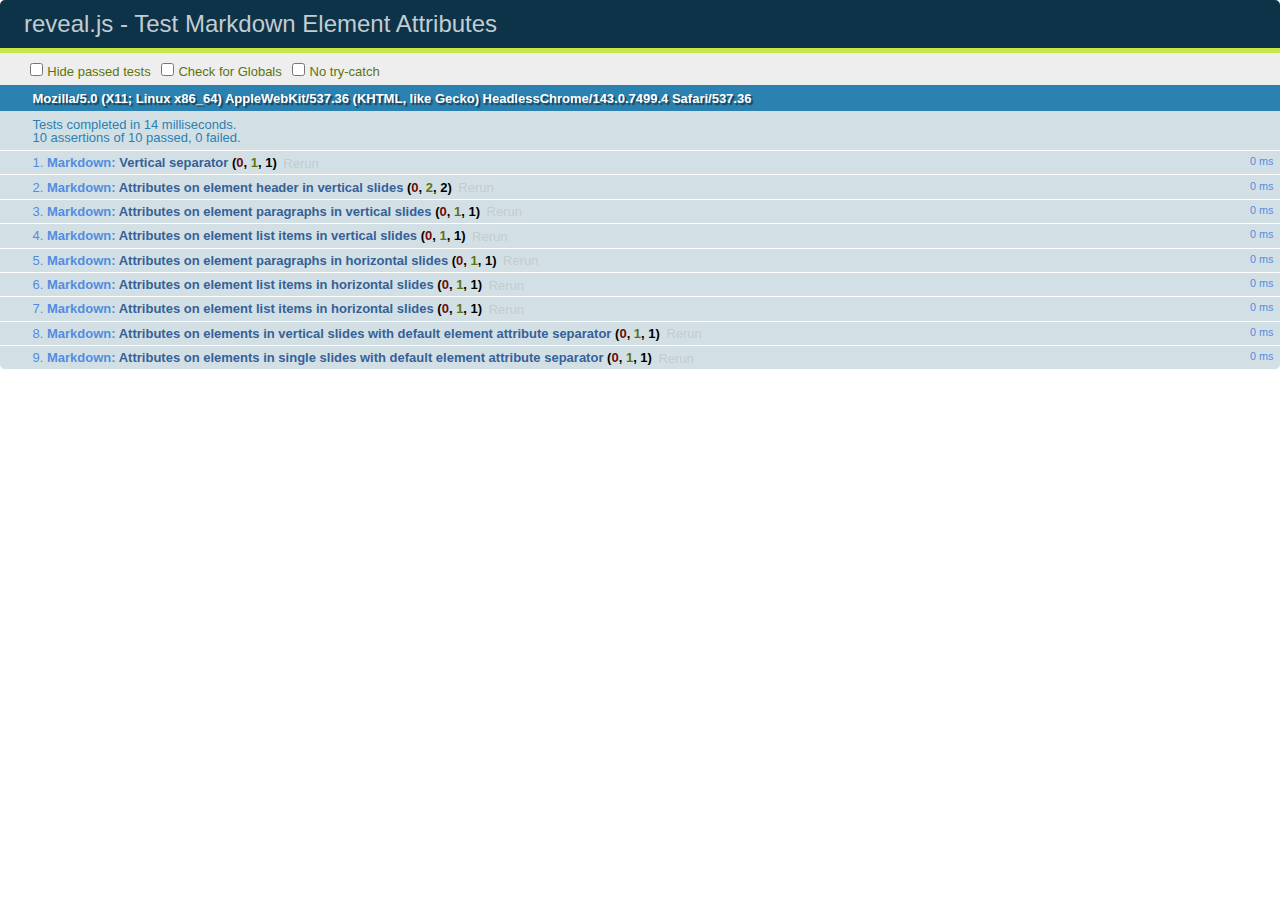
<file: reveal.js/test/test-markdown-element-attributes.html>
<!doctype html>
<html lang="en">

	<head>
		<meta charset="utf-8">

		<title>reveal.js - Test Markdown Element Attributes</title>

		<link rel="stylesheet" href="../css/reveal.css">
		<link rel="stylesheet" href="qunit-1.12.0.css">
	</head>

	<body style="overflow: auto;">

		<div id="qunit"></div>
		<div id="qunit-fixture"></div>

		<div class="reveal" style="display: none;">

			<div class="slides">

				<!-- <section data-markdown="example.md" data-separator="^\n\n\n" data-separator-vertical="^\n\n"></section> -->

				<!-- Slides are separated by newline + three dashes + newline, vertical slides identical but two dashes -->
				<section data-markdown data-separator="^\n---\n$" data-separator-vertical="^\n--\n$" data-element-attributes="{_\s*?([^}]+?)}">>
					<script type="text/template">
						## Slide 1.1
						<!-- {_class="fragment fade-out" data-fragment-index="1"} -->

						--

						## Slide 1.2
						<!-- {_class="fragment shrink"} -->

						Paragraph 1
						<!-- {_class="fragment grow"} -->

						Paragraph 2
						<!-- {_class="fragment grow"} -->

						- list item 1 <!-- {_class="fragment roll-in"} -->
						- list item 2 <!-- {_class="fragment roll-in"} -->
						- list item 3 <!-- {_class="fragment roll-in"} -->


						---

						## Slide 2


						Paragraph 1.2  
						multi-line <!-- {_class="fragment highlight-red"} -->

						Paragraph 2.2 <!-- {_class="fragment highlight-red"} -->

						Paragraph 2.3 <!-- {_class="fragment highlight-red"} -->

						Paragraph 2.4 <!-- {_class="fragment highlight-red"} -->

						- list item 1 <!-- {_class="fragment highlight-green"} -->
						- list item 2<!-- {_class="fragment highlight-green"} -->
						- list item 3<!-- {_class="fragment highlight-green"} -->
						- list item 4
						<!-- {_class="fragment highlight-green"} -->
						- list item 5<!-- {_class="fragment highlight-green"} -->

						Test

						![Example Picture](examples/assets/image2.png)
						<!-- {_class="reveal stretch"} -->

					</script>
				</section>



				<section 	data-markdown data-separator="^\n\n\n"
									data-separator-vertical="^\n\n"
									data-separator-notes="^Note:"
									data-charset="utf-8">
					<script type="text/template">
						# Test attributes in Markdown with default separator
						## Slide 1 Def <!-- .element: class="fragment highlight-red" data-fragment-index="1" -->


						## Slide 2 Def
						<!-- .element: class="fragment highlight-red" -->

					</script>
				</section>

				<section data-markdown>
				  <script type="text/template">
					## Hello world
					A paragraph
					<!-- .element: class="fragment highlight-blue" -->
				  </script>
				</section>

				<section data-markdown>
				  <script type="text/template">
					## Hello world

					Multiple  
					Line
					<!-- .element: class="fragment highlight-blue" -->
				  </script>
				</section>

				<section data-markdown>
				  <script type="text/template">
					## Hello world

					Test<!-- .element: class="fragment highlight-blue" -->

					More Test
				  </script>
				</section>


			</div>

		</div>

		<script src="../lib/js/head.min.js"></script>
		<script src="../js/reveal.js"></script>
		<script src="../plugin/markdown/marked.js"></script>
		<script src="../plugin/markdown/markdown.js"></script>
		<script src="qunit-1.12.0.js"></script>

		<script src="test-markdown-element-attributes.js"></script>

	</body>
</html>
</file>
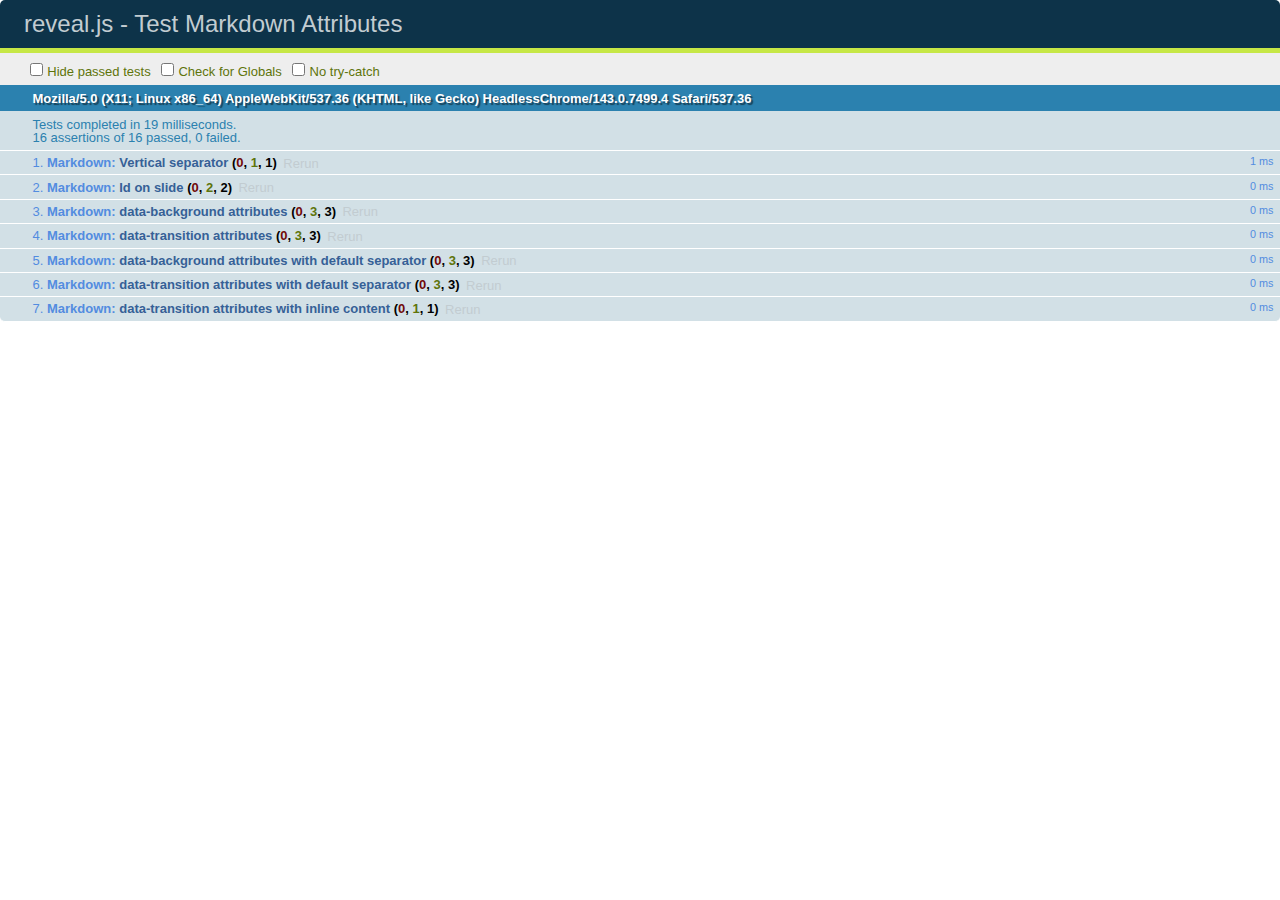
<file: reveal.js/test/test-markdown-slide-attributes.html>
<!doctype html>
<html lang="en">

	<head>
		<meta charset="utf-8">

		<title>reveal.js - Test Markdown Attributes</title>

		<link rel="stylesheet" href="../css/reveal.css">
		<link rel="stylesheet" href="qunit-1.12.0.css">
	</head>

	<body style="overflow: auto;">

		<div id="qunit"></div>
		<div id="qunit-fixture"></div>

		<div class="reveal" style="display: none;">

			<div class="slides">

				<!-- <section data-markdown="example.md" data-separator="^\n\n\n" data-separator-vertical="^\n\n"></section> -->

				<!-- Slides are separated by three lines, vertical slides by two lines, attributes are one any line starting with (spaces and) two dashes -->
				<section 	data-markdown data-separator="^\n\n\n"
									data-separator-vertical="^\n\n"
									data-separator-notes="^Note:"
									data-attributes="--\s(.*?)$"
									data-charset="utf-8">
					<script type="text/template">
						# Test attributes in Markdown
						## Slide 1



						## Slide 2
						<!-- -- id="slide2" data-transition="zoom" data-background="#A0C66B" -->


						## Slide 2.1
						<!-- -- data-background="#ff0000" data-transition="fade" -->


						## Slide 2.2
						[Link to Slide2](#/slide2)



						## Slide 3
						<!-- -- data-transition="zoom" data-background="#C6916B" -->



						## Slide 4
					</script>
				</section>

				<section 	data-markdown data-separator="^\n\n\n"
									data-separator-vertical="^\n\n"
									data-separator-notes="^Note:"
									data-charset="utf-8">
					<script type="text/template">
						# Test attributes in Markdown with default separator
						## Slide 1 Def



						## Slide 2 Def
						<!-- .slide: id="slide2def" data-transition="concave" data-background="#A7C66B" -->


						## Slide 2.1 Def
						<!-- .slide: data-background="#f70000" data-transition="page" -->


						## Slide 2.2 Def
						[Link to Slide2](#/slide2def)



						## Slide 3 Def
						<!-- .slide: data-transition="concave" data-background="#C7916B" -->



						## Slide 4
					</script>
				</section>

				<section data-markdown>
					<script type="text/template">
						<!-- .slide: data-background="#ff0000" -->
						## Hello world
					</script>
				</section>

				<section data-markdown>
					<script type="text/template">
						## Hello world
						<!-- .slide: data-background="#ff0000" -->
					</script>
				</section>

				<section data-markdown>
					<script type="text/template">
						## Hello world

						Test
						<!-- .slide: data-background="#ff0000" -->

						More Test
					</script>
				</section>

			</div>

		</div>

		<script src="../lib/js/head.min.js"></script>
		<script src="../js/reveal.js"></script>
		<script src="../plugin/markdown/marked.js"></script>
		<script src="../plugin/markdown/markdown.js"></script>
		<script src="qunit-1.12.0.js"></script>

		<script src="test-markdown-slide-attributes.js"></script>

	</body>
</html>
</file>
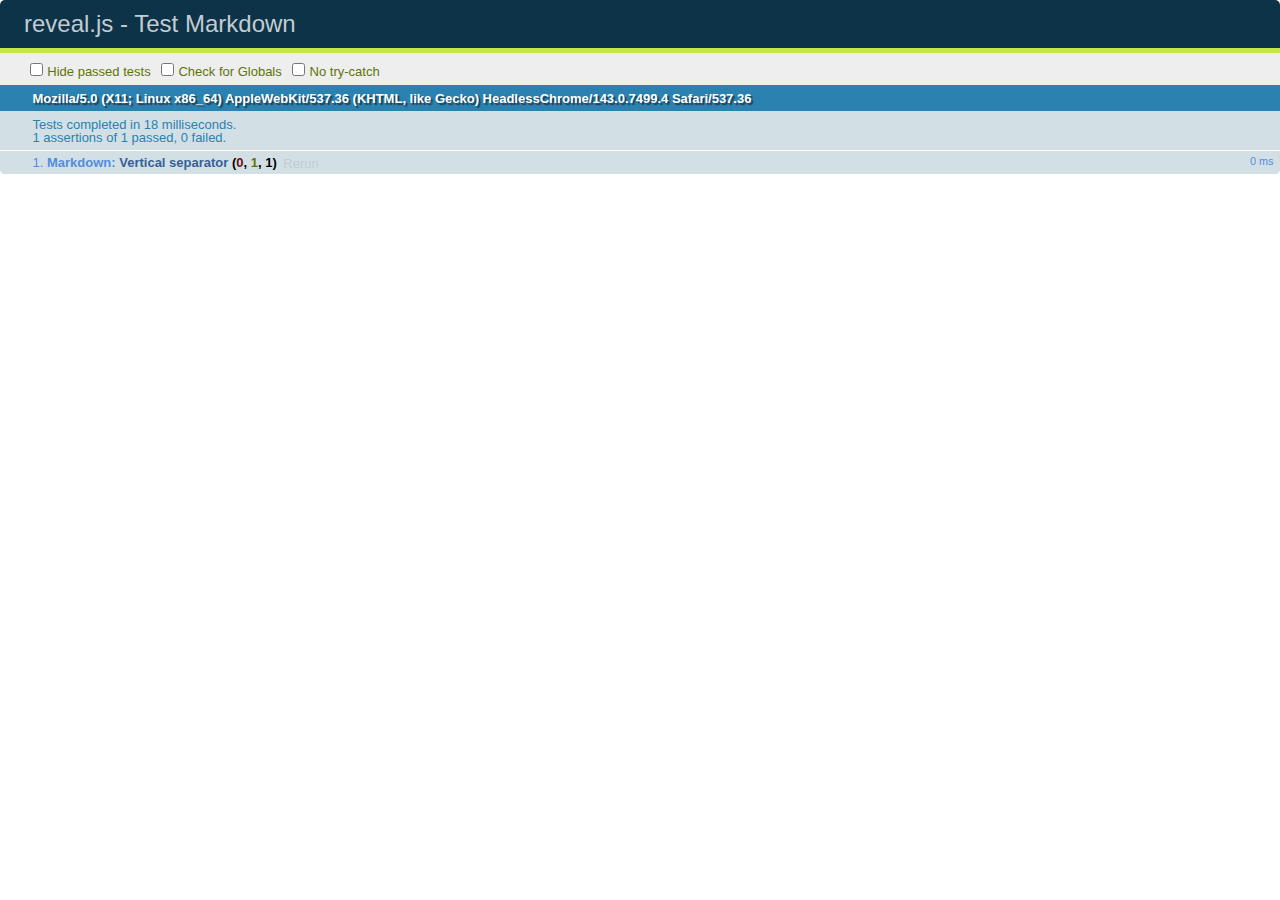
<file: reveal.js/test/test-markdown.html>
<!doctype html>
<html lang="en">

	<head>
		<meta charset="utf-8">

		<title>reveal.js - Test Markdown</title>

		<link rel="stylesheet" href="../css/reveal.css">
		<link rel="stylesheet" href="qunit-1.12.0.css">
	</head>

	<body style="overflow: auto;">

		<div id="qunit"></div>
  		<div id="qunit-fixture"></div>

		<div class="reveal" style="display: none;">

			<div class="slides">

				<!-- <section data-markdown="example.md" data-separator="^\n\n\n" data-separator-vertical="^\n\n"></section> -->

				<!-- Slides are separated by newline + three dashes + newline, vertical slides identical but two dashes -->
				<section data-markdown data-separator="^\n---\n$" data-separator-vertical="^\n--\n$">
					<script type="text/template">
						## Slide 1.1

						--

						## Slide 1.2

						---

						## Slide 2
					</script>
				</section>

			</div>

		</div>

		<script src="../lib/js/head.min.js"></script>
		<script src="../js/reveal.js"></script>
		<script src="../plugin/markdown/marked.js"></script>
		<script src="../plugin/markdown/markdown.js"></script>
		<script src="qunit-1.12.0.js"></script>

		<script src="test-markdown.js"></script>

	</body>
</html>
</file>
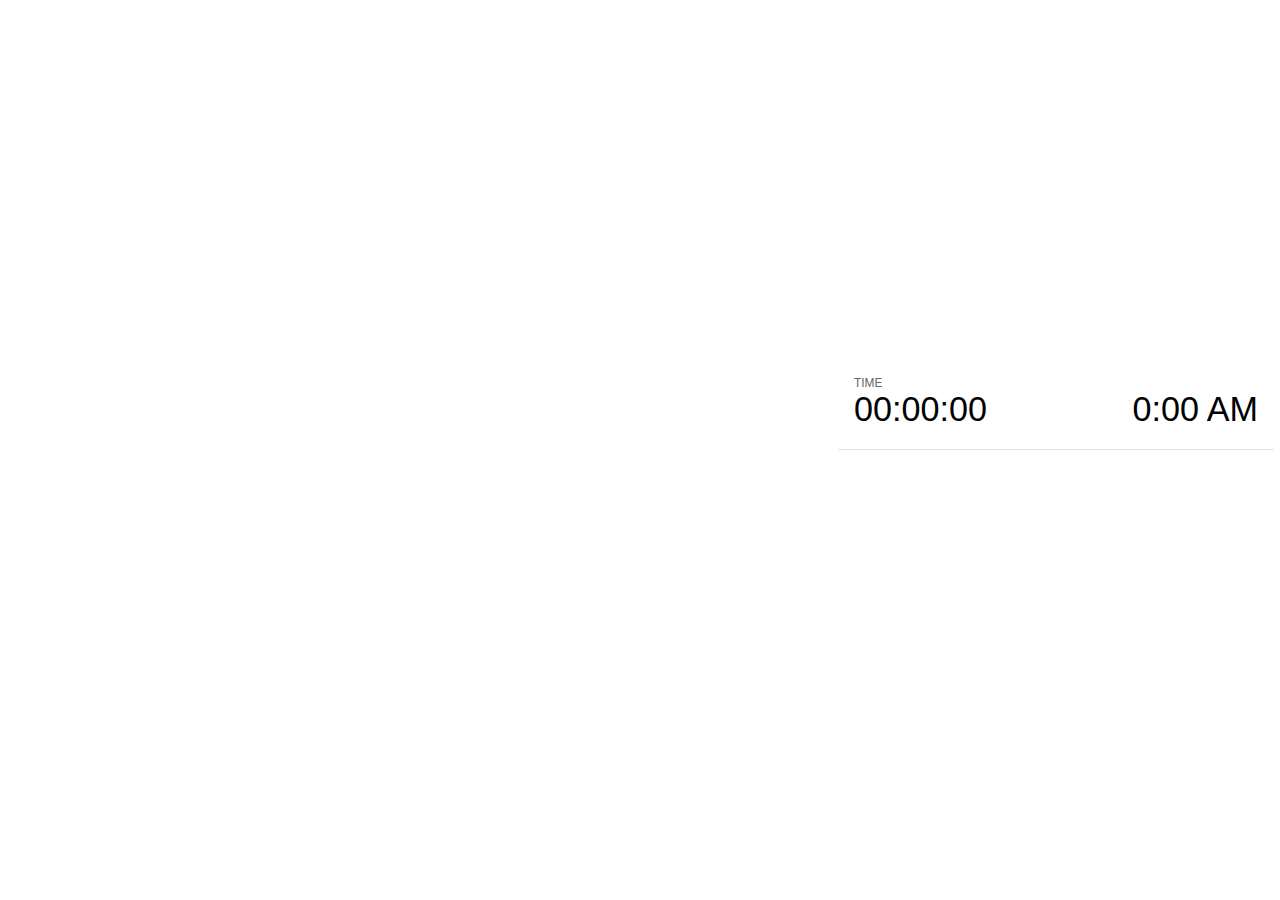
<file: reveal.js/plugin/notes/notes.html>
<!doctype html>
<html lang="en">
	<head>
		<meta charset="utf-8">

		<title>reveal.js - Slide Notes</title>

		<style>
			body {
				font-family: Helvetica;
			}

			#current-slide,
			#upcoming-slide,
			#speaker-controls {
				padding: 6px;
				box-sizing: border-box;
				-moz-box-sizing: border-box;
			}

			#current-slide iframe,
			#upcoming-slide iframe {
				width: 100%;
				height: 100%;
				border: 1px solid #ddd;
			}

			#current-slide .label,
			#upcoming-slide .label {
				position: absolute;
				top: 10px;
				left: 10px;
				font-weight: bold;
				font-size: 14px;
				z-index: 2;
				color: rgba( 255, 255, 255, 0.9 );
			}

			#current-slide {
				position: absolute;
				width: 65%;
				height: 100%;
				top: 0;
				left: 0;
				padding-right: 0;
			}

			#upcoming-slide {
				position: absolute;
				width: 35%;
				height: 40%;
				right: 0;
				top: 0;
			}

			#speaker-controls {
				position: absolute;
				top: 40%;
				right: 0;
				width: 35%;
				height: 60%;
				overflow: auto;

				font-size: 18px;
			}

				.speaker-controls-time.hidden,
				.speaker-controls-notes.hidden {
					display: none;
				}

				.speaker-controls-time .label,
				.speaker-controls-notes .label {
					text-transform: uppercase;
					font-weight: normal;
					font-size: 0.66em;
					color: #666;
					margin: 0;
				}

				.speaker-controls-time {
					border-bottom: 1px solid rgba( 200, 200, 200, 0.5 );
					margin-bottom: 10px;
					padding: 10px 16px;
					padding-bottom: 20px;
					cursor: pointer;
				}

				.speaker-controls-time .reset-button {
					opacity: 0;
					float: right;
					color: #666;
					text-decoration: none;
				}
				.speaker-controls-time:hover .reset-button {
					opacity: 1;
				}

				.speaker-controls-time .timer,
				.speaker-controls-time .clock {
					width: 50%;
					font-size: 1.9em;
				}

				.speaker-controls-time .timer {
					float: left;
				}

				.speaker-controls-time .clock {
					float: right;
					text-align: right;
				}

				.speaker-controls-time span.mute {
					color: #bbb;
				}

				.speaker-controls-notes {
					padding: 10px 16px;
				}

				.speaker-controls-notes .value {
					margin-top: 5px;
					line-height: 1.4;
					font-size: 1.2em;
				}

			.clear {
				clear: both;
			}

			@media screen and (max-width: 1080px) {
				#speaker-controls {
					font-size: 16px;
				}
			}

			@media screen and (max-width: 900px) {
				#speaker-controls {
					font-size: 14px;
				}
			}

			@media screen and (max-width: 800px) {
				#speaker-controls {
					font-size: 12px;
				}
			}

		</style>
	</head>

	<body>

		<div id="current-slide"></div>
		<div id="upcoming-slide"><span class="label">UPCOMING:</span></div>
		<div id="speaker-controls">
			<div class="speaker-controls-time">
				<h4 class="label">Time <span class="reset-button">Click to Reset</span></h4>
				<div class="clock">
					<span class="clock-value">0:00 AM</span>
				</div>
				<div class="timer">
					<span class="hours-value">00</span><span class="minutes-value">:00</span><span class="seconds-value">:00</span>
				</div>
				<div class="clear"></div>
			</div>

			<div class="speaker-controls-notes hidden">
				<h4 class="label">Notes</h4>
				<div class="value"></div>
			</div>
		</div>

		<script src="../../plugin/markdown/marked.js"></script>
		<script>

			(function() {

				var notes,
					notesValue,
					currentState,
					currentSlide,
					upcomingSlide,
					connected = false;

				window.addEventListener( 'message', function( event ) {

					var data = JSON.parse( event.data );

					// Messages sent by the notes plugin inside of the main window
					if( data && data.namespace === 'reveal-notes' ) {
						if( data.type === 'connect' ) {
							handleConnectMessage( data );
						}
						else if( data.type === 'state' ) {
							handleStateMessage( data );
						}
					}
					// Messages sent by the reveal.js inside of the current slide preview
					else if( data && data.namespace === 'reveal' ) {
						if( /ready/.test( data.eventName ) ) {
							// Send a message back to notify that the handshake is complete
							window.opener.postMessage( JSON.stringify({ namespace: 'reveal-notes', type: 'connected'} ), '*' );
						}
						else if( /slidechanged|fragmentshown|fragmenthidden|overviewshown|overviewhidden|paused|resumed/.test( data.eventName ) && currentState !== JSON.stringify( data.state ) ) {
							window.opener.postMessage( JSON.stringify({ method: 'setState', args: [ data.state ]} ), '*' );
						}
					}

				} );

				/**
				 * Called when the main window is trying to establish a
				 * connection.
				 */
				function handleConnectMessage( data ) {

					if( connected === false ) {
						connected = true;

						setupIframes( data );
						setupKeyboard();
						setupNotes();
						setupTimer();
					}

				}

				/**
				 * Called when the main window sends an updated state.
				 */
				function handleStateMessage( data ) {

					// Store the most recently set state to avoid circular loops
					// applying the same state
					currentState = JSON.stringify( data.state );

					// No need for updating the notes in case of fragment changes
					if ( data.notes ) {
						notes.classList.remove( 'hidden' );
						if( data.markdown ) {
							notesValue.innerHTML = marked( data.notes );
						}
						else {
							notesValue.innerHTML = data.notes;
						}
					}
					else {
						notes.classList.add( 'hidden' );
					}

					// Update the note slides
					currentSlide.contentWindow.postMessage( JSON.stringify({ method: 'setState', args: [ data.state ] }), '*' );
					upcomingSlide.contentWindow.postMessage( JSON.stringify({ method: 'setState', args: [ data.state ] }), '*' );
					upcomingSlide.contentWindow.postMessage( JSON.stringify({ method: 'next' }), '*' );

				}

				// Limit to max one state update per X ms
				handleStateMessage = debounce( handleStateMessage, 200 );

				/**
				 * Forward keyboard events to the current slide window.
				 * This enables keyboard events to work even if focus
				 * isn't set on the current slide iframe.
				 */
				function setupKeyboard() {

					document.addEventListener( 'keydown', function( event ) {
						currentSlide.contentWindow.postMessage( JSON.stringify({ method: 'triggerKey', args: [ event.keyCode ] }), '*' );
					} );

				}

				/**
				 * Creates the preview iframes.
				 */
				function setupIframes( data ) {

					var params = [
						'receiver',
						'progress=false',
						'history=false',
						'transition=none',
						'autoSlide=0',
						'backgroundTransition=none'
					].join( '&' );

					var hash = '#/' + data.state.indexh + '/' + data.state.indexv;
					var currentURL = data.url + '?' + params + '&postMessageEvents=true' + hash;
					var upcomingURL = data.url + '?' + params + '&controls=false' + hash;

					currentSlide = document.createElement( 'iframe' );
					currentSlide.setAttribute( 'width', 1280 );
					currentSlide.setAttribute( 'height', 1024 );
					currentSlide.setAttribute( 'src', currentURL );
					document.querySelector( '#current-slide' ).appendChild( currentSlide );

					upcomingSlide = document.createElement( 'iframe' );
					upcomingSlide.setAttribute( 'width', 640 );
					upcomingSlide.setAttribute( 'height', 512 );
					upcomingSlide.setAttribute( 'src', upcomingURL );
					document.querySelector( '#upcoming-slide' ).appendChild( upcomingSlide );

				}

				/**
				 * Setup the notes UI.
				 */
				function setupNotes() {

					notes = document.querySelector( '.speaker-controls-notes' );
					notesValue = document.querySelector( '.speaker-controls-notes .value' );

				}

				/**
				 * Create the timer and clock and start updating them
				 * at an interval.
				 */
				function setupTimer() {

					var start = new Date(),
						timeEl = document.querySelector( '.speaker-controls-time' ),
						clockEl = timeEl.querySelector( '.clock-value' ),
						hoursEl = timeEl.querySelector( '.hours-value' ),
						minutesEl = timeEl.querySelector( '.minutes-value' ),
						secondsEl = timeEl.querySelector( '.seconds-value' );

					function _updateTimer() {

						var diff, hours, minutes, seconds,
							now = new Date();

						diff = now.getTime() - start.getTime();
						hours = Math.floor( diff / ( 1000 * 60 * 60 ) );
						minutes = Math.floor( ( diff / ( 1000 * 60 ) ) % 60 );
						seconds = Math.floor( ( diff / 1000 ) % 60 );

						clockEl.innerHTML = now.toLocaleTimeString( 'en-US', { hour12: true, hour: '2-digit', minute:'2-digit' } );
						hoursEl.innerHTML = zeroPadInteger( hours );
						hoursEl.className = hours > 0 ? '' : 'mute';
						minutesEl.innerHTML = ':' + zeroPadInteger( minutes );
						minutesEl.className = minutes > 0 ? '' : 'mute';
						secondsEl.innerHTML = ':' + zeroPadInteger( seconds );

					}

					// Update once directly
					_updateTimer();

					// Then update every second
					setInterval( _updateTimer, 1000 );

					timeEl.addEventListener( 'click', function() {
						start = new Date();
						_updateTimer();
						return false;
					} );

				}

				function zeroPadInteger( num ) {

					var str = '00' + parseInt( num );
					return str.substring( str.length - 2 );

				}

				/**
				 * Limits the frequency at which a function can be called.
				 */
				function debounce( fn, ms ) {

					var lastTime = 0,
						timeout;

					return function() {

						var args = arguments;
						var context = this;

						clearTimeout( timeout );

						var timeSinceLastCall = Date.now() - lastTime;
						if( timeSinceLastCall > ms ) {
							fn.apply( context, args );
							lastTime = Date.now();
						}
						else {
							timeout = setTimeout( function() {
								fn.apply( context, args );
								lastTime = Date.now();
							}, ms - timeSinceLastCall );
						}

					}

				}

			})();

		</script>
	</body>
</html>
</file>
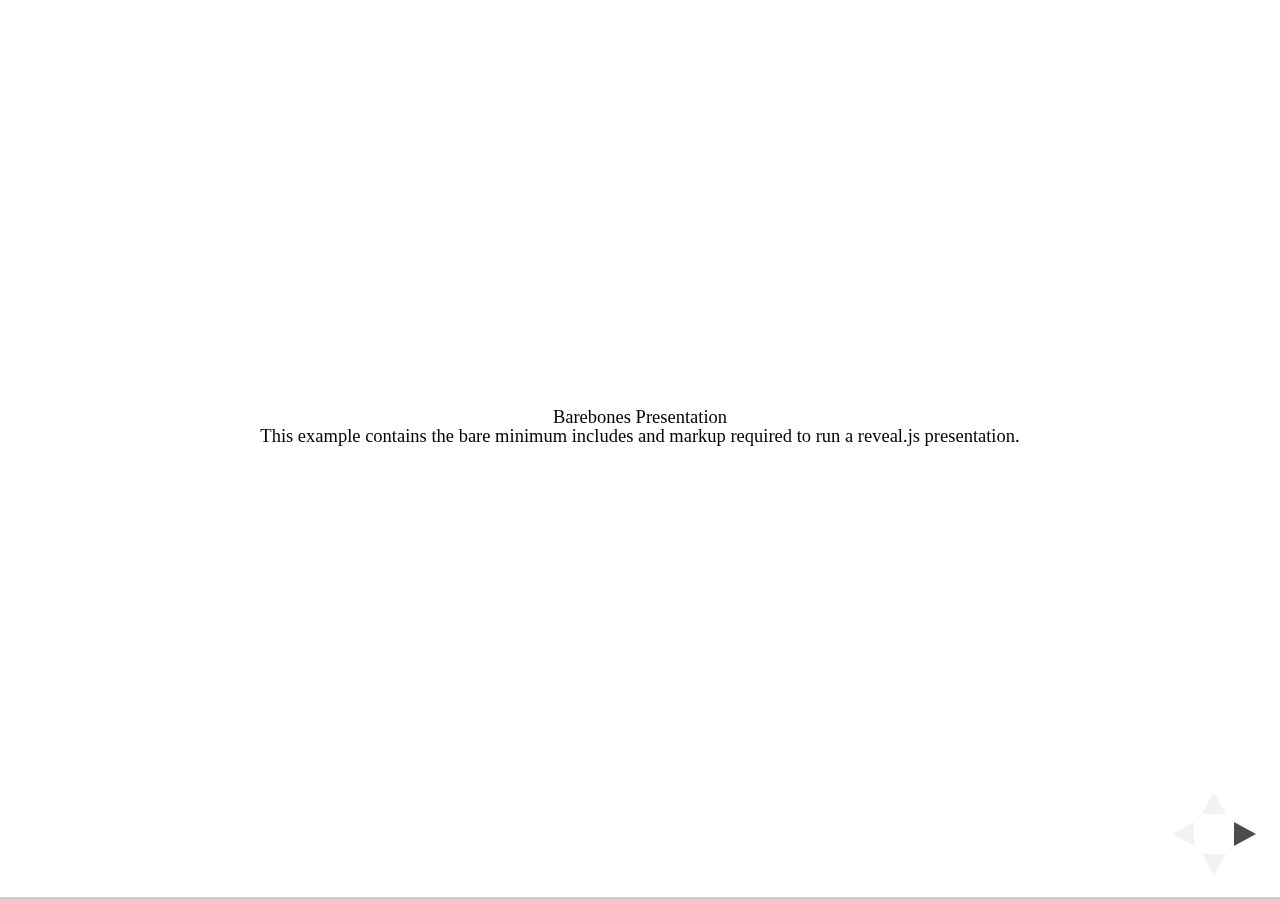
<file: reveal.js/test/examples/barebones.html>
<!doctype html>
<html lang="en">

	<head>
		<meta charset="utf-8">

		<title>reveal.js - Barebones</title>

		<link rel="stylesheet" href="../../css/reveal.css">
	</head>

	<body>

		<div class="reveal">

			<div class="slides">

				<section>
					<h2>Barebones Presentation</h2>
					<p>This example contains the bare minimum includes and markup required to run a reveal.js presentation.</p>
				</section>

				<section>
					<h2>No Theme</h2>
					<p>There's no theme included, so it will fall back on browser defaults.</p>
				</section>

			</div>

		</div>

		<script src="../../js/reveal.js"></script>

		<script>

			Reveal.initialize();

		</script>

	</body>
</html>
</file>
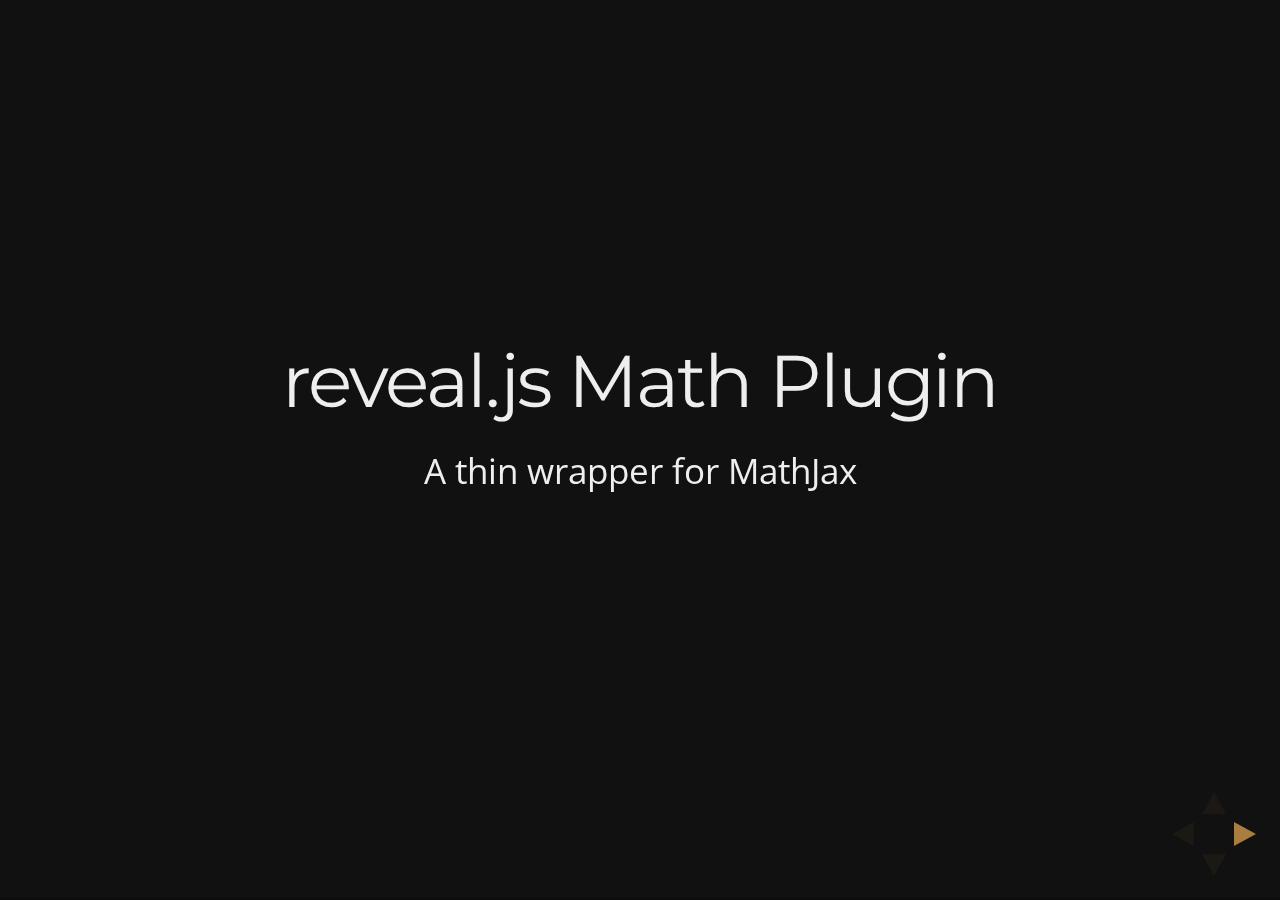
<file: reveal.js/test/examples/math.html>
<!doctype html>
<html lang="en">

	<head>
		<meta charset="utf-8">

		<title>reveal.js - Math Plugin</title>

		<meta name="viewport" content="width=device-width, initial-scale=1.0, maximum-scale=1.0, user-scalable=no">

		<link rel="stylesheet" href="../../css/reveal.css">
		<link rel="stylesheet" href="../../css/theme/night.css" id="theme">
	</head>

	<body>

		<div class="reveal">

			<div class="slides">

				<section>
					<h2>reveal.js Math Plugin</h2>
					<p>A thin wrapper for MathJax</p>
				</section>

				<section>
					<h3>The Lorenz Equations</h3>

					\[\begin{aligned}
					\dot{x} &amp; = \sigma(y-x) \\
					\dot{y} &amp; = \rho x - y - xz \\
					\dot{z} &amp; = -\beta z + xy
					\end{aligned} \]
				</section>

				<section>
					<h3>The Cauchy-Schwarz Inequality</h3>

					<script type="math/tex; mode=display">
						\left( \sum_{k=1}^n a_k b_k \right)^2 \leq \left( \sum_{k=1}^n a_k^2 \right) \left( \sum_{k=1}^n b_k^2 \right)
					</script>
				</section>

				<section>
					<h3>A Cross Product Formula</h3>

					\[\mathbf{V}_1 \times \mathbf{V}_2 =  \begin{vmatrix}
					\mathbf{i} &amp; \mathbf{j} &amp; \mathbf{k} \\
					\frac{\partial X}{\partial u} &amp;  \frac{\partial Y}{\partial u} &amp; 0 \\
					\frac{\partial X}{\partial v} &amp;  \frac{\partial Y}{\partial v} &amp; 0
					\end{vmatrix}  \]
				</section>

				<section>
					<h3>The probability of getting \(k\) heads when flipping \(n\) coins is</h3>

					\[P(E)   = {n \choose k} p^k (1-p)^{ n-k} \]
				</section>

				<section>
					<h3>An Identity of Ramanujan</h3>

					\[ \frac{1}{\Bigl(\sqrt{\phi \sqrt{5}}-\phi\Bigr) e^{\frac25 \pi}} =
					1+\frac{e^{-2\pi}} {1+\frac{e^{-4\pi}} {1+\frac{e^{-6\pi}}
					{1+\frac{e^{-8\pi}} {1+\ldots} } } } \]
				</section>

				<section>
					<h3>A Rogers-Ramanujan Identity</h3>

					\[  1 +  \frac{q^2}{(1-q)}+\frac{q^6}{(1-q)(1-q^2)}+\cdots =
					\prod_{j=0}^{\infty}\frac{1}{(1-q^{5j+2})(1-q^{5j+3})}\]
				</section>

				<section>
					<h3>Maxwell&#8217;s Equations</h3>

					\[  \begin{aligned}
					\nabla \times \vec{\mathbf{B}} -\, \frac1c\, \frac{\partial\vec{\mathbf{E}}}{\partial t} &amp; = \frac{4\pi}{c}\vec{\mathbf{j}} \\   \nabla \cdot \vec{\mathbf{E}} &amp; = 4 \pi \rho \\
					\nabla \times \vec{\mathbf{E}}\, +\, \frac1c\, \frac{\partial\vec{\mathbf{B}}}{\partial t} &amp; = \vec{\mathbf{0}} \\
					\nabla \cdot \vec{\mathbf{B}} &amp; = 0 \end{aligned}
					\]
				</section>

				<section>
					<section>
						<h3>The Lorenz Equations</h3>

						<div class="fragment">
							\[\begin{aligned}
							\dot{x} &amp; = \sigma(y-x) \\
							\dot{y} &amp; = \rho x - y - xz \\
							\dot{z} &amp; = -\beta z + xy
							\end{aligned} \]
						</div>
					</section>

					<section>
						<h3>The Cauchy-Schwarz Inequality</h3>

						<div class="fragment">
							\[ \left( \sum_{k=1}^n a_k b_k \right)^2 \leq \left( \sum_{k=1}^n a_k^2 \right) \left( \sum_{k=1}^n b_k^2 \right) \]
						</div>
					</section>

					<section>
						<h3>A Cross Product Formula</h3>

						<div class="fragment">
							\[\mathbf{V}_1 \times \mathbf{V}_2 =  \begin{vmatrix}
							\mathbf{i} &amp; \mathbf{j} &amp; \mathbf{k} \\
							\frac{\partial X}{\partial u} &amp;  \frac{\partial Y}{\partial u} &amp; 0 \\
							\frac{\partial X}{\partial v} &amp;  \frac{\partial Y}{\partial v} &amp; 0
							\end{vmatrix}  \]
						</div>
					</section>

					<section>
						<h3>The probability of getting \(k\) heads when flipping \(n\) coins is</h3>

						<div class="fragment">
							\[P(E)   = {n \choose k} p^k (1-p)^{ n-k} \]
						</div>
					</section>

					<section>
						<h3>An Identity of Ramanujan</h3>

						<div class="fragment">
							\[ \frac{1}{\Bigl(\sqrt{\phi \sqrt{5}}-\phi\Bigr) e^{\frac25 \pi}} =
							1+\frac{e^{-2\pi}} {1+\frac{e^{-4\pi}} {1+\frac{e^{-6\pi}}
							{1+\frac{e^{-8\pi}} {1+\ldots} } } } \]
						</div>
					</section>

					<section>
						<h3>A Rogers-Ramanujan Identity</h3>

						<div class="fragment">
							\[  1 +  \frac{q^2}{(1-q)}+\frac{q^6}{(1-q)(1-q^2)}+\cdots =
							\prod_{j=0}^{\infty}\frac{1}{(1-q^{5j+2})(1-q^{5j+3})}\]
						</div>
					</section>

					<section>
						<h3>Maxwell&#8217;s Equations</h3>

						<div class="fragment">
							\[  \begin{aligned}
							\nabla \times \vec{\mathbf{B}} -\, \frac1c\, \frac{\partial\vec{\mathbf{E}}}{\partial t} &amp; = \frac{4\pi}{c}\vec{\mathbf{j}} \\   \nabla \cdot \vec{\mathbf{E}} &amp; = 4 \pi \rho \\
							\nabla \times \vec{\mathbf{E}}\, +\, \frac1c\, \frac{\partial\vec{\mathbf{B}}}{\partial t} &amp; = \vec{\mathbf{0}} \\
							\nabla \cdot \vec{\mathbf{B}} &amp; = 0 \end{aligned}
							\]
						</div>
					</section>
				</section>

			</div>

		</div>

		<script src="../../lib/js/head.min.js"></script>
		<script src="../../js/reveal.js"></script>

		<script>

			Reveal.initialize({
				history: true,
				transition: 'linear',

				math: {
					// mathjax: 'http://cdn.mathjax.org/mathjax/latest/MathJax.js',
					config: 'TeX-AMS_HTML-full'
				},

				dependencies: [
					{ src: '../../lib/js/classList.js' },
					{ src: '../../plugin/math/math.js', async: true }
				]
			});

		</script>

	</body>
</html>
</file>
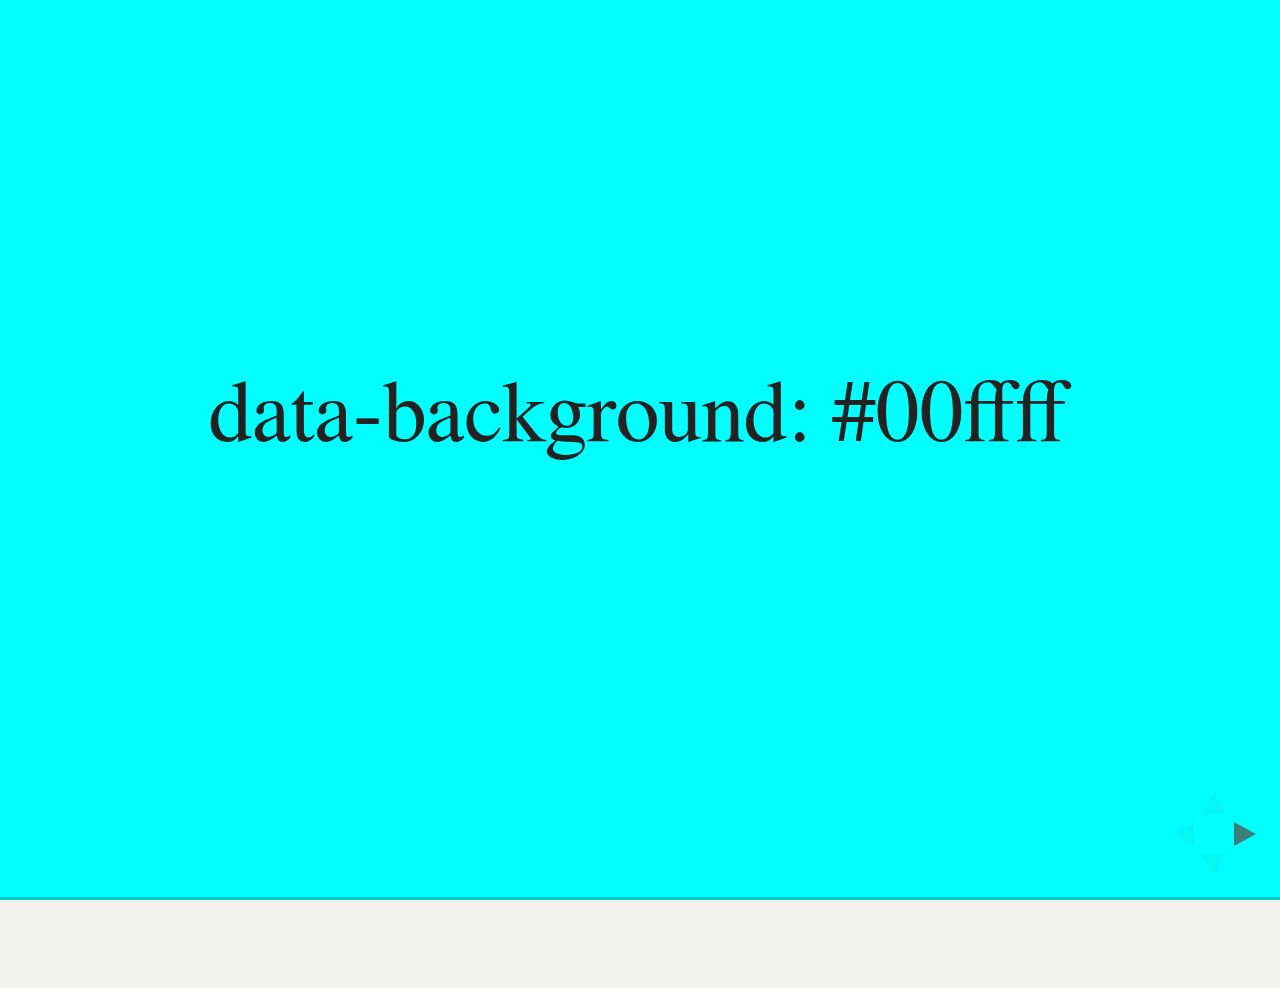
<file: reveal.js/test/examples/slide-backgrounds.html>
<!doctype html>
<html lang="en">

	<head>
		<meta charset="utf-8">

		<title>reveal.js - Slide Backgrounds</title>

		<meta name="viewport" content="width=device-width, initial-scale=1.0, maximum-scale=1.0, user-scalable=no">

		<link rel="stylesheet" href="../../css/reveal.css">
		<link rel="stylesheet" href="../../css/theme/serif.css" id="theme">
		<style type="text/css" media="screen">
			.slides section.has-dark-background,
			.slides section.has-dark-background h2 {
				color: #fff;
			}
			.slides section.has-light-background,
			.slides section.has-light-background h2 {
				color: #222;
			}
		</style>
	</head>

	<body>

		<div class="reveal">

			<div class="slides">

				<section data-background="#00ffff">
					<h2>data-background: #00ffff</h2>
				</section>

				<section data-background="#bb00bb">
					<h2>data-background: #bb00bb</h2>
				</section>

				<section data-background-color="lightblue">
					<h2>data-background: lightblue</h2>
				</section>

				<section>
					<section data-background="#ff0000">
						<h2>data-background: #ff0000</h2>
					</section>
					<section data-background="rgba(0, 0, 0, 0.2)">
						<h2>data-background: rgba(0, 0, 0, 0.2)</h2>
					</section>
					<section data-background="salmon">
						<h2>data-background: salmon</h2>
					</section>
				</section>

				<section data-background="rgba(0, 100, 100, 0.2)">
					<section>
						<h2>Background applied to stack</h2>
					</section>
					<section>
						<h2>Background applied to stack</h2>
					</section>
					<section data-background="rgb(66, 66, 66)">
						<h2>Background applied to slide inside of stack</h2>
					</section>
				</section>

				<section data-background-transition="slide" data-background="assets/image1.png">
					<h2>Background image</h2>
				</section>

				<section>
					<section data-background-transition="slide" data-background="assets/image1.png">
						<h2>Background image</h2>
					</section>
					<section data-background-transition="slide" data-background="assets/image1.png">
						<h2>Background image</h2>
					</section>
				</section>

				<section data-background="assets/image2.png" data-background-size="100px" data-background-repeat="repeat" data-background-color="#111">
					<h2>Background image</h2>
					<pre>data-background-size="100px" data-background-repeat="repeat" data-background-color="#111"</pre>
				</section>

				<section data-background="#888888">
					<h2>Same background twice (1/2)</h2>
				</section>
				<section data-background="#888888">
					<h2>Same background twice (2/2)</h2>
				</section>

				<section data-background-video="https://s3.amazonaws.com/static.slid.es/site/homepage/v1/homepage-video-editor.mp4,https://s3.amazonaws.com/static.slid.es/site/homepage/v1/homepage-video-editor.webm">
					<h2>Video background</h2>
				</section>

				<section data-background-iframe="https://slides.com">
					<h2>Iframe background</h2>
				</section>

				<section>
					<section data-background="#417203">
						<h2>Same background twice vertical (1/2)</h2>
					</section>
					<section data-background="#417203">
						<h2>Same background twice vertical (2/2)</h2>
					</section>
				</section>

				<section data-background="#934f4d">
					<h2>Same background from horizontal to vertical (1/3)</h2>
				</section>
				<section>
					<section data-background="#934f4d">
						<h2>Same background from horizontal to vertical (2/3)</h2>
					</section>
					<section data-background="#934f4d">
						<h2>Same background from horizontal to vertical (3/3)</h2>
					</section>
				</section>

			</div>

		</div>

		<script src="../../lib/js/head.min.js"></script>
		<script src="../../js/reveal.js"></script>

		<script>

			// Full list of configuration options available here:
			// https://github.com/hakimel/reveal.js#configuration
			Reveal.initialize({
				center: true,
				// rtl: true,

				transition: 'linear',
				// transitionSpeed: 'slow',
				// backgroundTransition: 'slide'
			});

		</script>

	</body>
</html>
</file>
<file: reveal.js/css/theme/night.css>
@import url(https://fonts.googleapis.com/css?family=Montserrat:700);
@import url(https://fonts.googleapis.com/css?family=Open+Sans:400,700,400italic,700italic);
/**
 * Black theme for reveal.js.
 *
 * Copyright (C) 2011-2012 Hakim El Hattab, http://hakim.se
 */
/*********************************************
 * GLOBAL STYLES
 *********************************************/
body {
  background: #111;
  background-color: #111; }

.reveal {
  font-family: 'Open Sans', sans-serif;
  font-size: 30px;
  font-weight: normal;
  color: #eee; }

::selection {
  color: #fff;
  background: #e7ad52;
  text-shadow: none; }

.reveal .slides > section, .reveal .slides > section > section {
  line-height: 1.3;
  font-weight: inherit; }

/*********************************************
 * HEADERS
 *********************************************/
.reveal h1, .reveal h2, .reveal h3, .reveal h4, .reveal h5, .reveal h6 {
  margin: 0 0 20px 0;
  color: #eee;
  font-family: 'Montserrat', Impact, sans-serif;
  font-weight: normal;
  line-height: 1.2;
  letter-spacing: -0.03em;
  text-transform: none;
  text-shadow: none;
  word-wrap: break-word; }

.reveal h1 {
  font-size: 3.77em; }

.reveal h2 {
  font-size: 2.11em; }

.reveal h3 {
  font-size: 1.55em; }

.reveal h4 {
  font-size: 1em; }

.reveal h1 {
  text-shadow: none; }

/*********************************************
 * OTHER
 *********************************************/
.reveal p {
  margin: 20px 0;
  line-height: 1.3; }

/* Ensure certain elements are never larger than the slide itself */
.reveal img, .reveal video, .reveal iframe {
  max-width: 95%;
  max-height: 95%; }

.reveal strong, .reveal b {
  font-weight: bold; }

.reveal em {
  font-style: italic; }

.reveal ol, .reveal dl, .reveal ul {
  display: inline-block;
  text-align: left;
  margin: 0 0 0 1em; }

.reveal ol {
  list-style-type: decimal; }

.reveal ul {
  list-style-type: disc; }

.reveal ul ul {
  list-style-type: square; }

.reveal ul ul ul {
  list-style-type: circle; }

.reveal ul ul, .reveal ul ol, .reveal ol ol, .reveal ol ul {
  display: block;
  margin-left: 40px; }

.reveal dt {
  font-weight: bold; }

.reveal dd {
  margin-left: 40px; }

.reveal q, .reveal blockquote {
  quotes: none; }

.reveal blockquote {
  display: block;
  position: relative;
  width: 70%;
  margin: 20px auto;
  padding: 5px;
  font-style: italic;
  background: rgba(255, 255, 255, 0.05);
  box-shadow: 0px 0px 2px rgba(0, 0, 0, 0.2); }

.reveal blockquote p:first-child, .reveal blockquote p:last-child {
  display: inline-block; }

.reveal q {
  font-style: italic; }

.reveal pre {
  display: block;
  position: relative;
  width: 90%;
  margin: 20px auto;
  text-align: left;
  font-size: 0.55em;
  font-family: monospace;
  line-height: 1.2em;
  word-wrap: break-word;
  box-shadow: 0px 0px 6px rgba(0, 0, 0, 0.3); }

.reveal code {
  font-family: monospace; }

.reveal pre code {
  display: block;
  padding: 5px;
  overflow: auto;
  max-height: 400px;
  word-wrap: normal;
  background: #3F3F3F;
  color: #DCDCDC; }

.reveal table {
  margin: auto;
  border-collapse: collapse;
  border-spacing: 0; }

.reveal table th {
  font-weight: bold; }

.reveal table th, .reveal table td {
  text-align: left;
  padding: 0.2em 0.5em 0.2em 0.5em;
  border-bottom: 1px solid; }

.reveal table tr:last-child td {
  border-bottom: none; }

.reveal sup {
  vertical-align: super; }

.reveal sub {
  vertical-align: sub; }

.reveal small {
  display: inline-block;
  font-size: 0.6em;
  line-height: 1.2em;
  vertical-align: top; }

.reveal small * {
  vertical-align: top; }

/*********************************************
 * LINKS
 *********************************************/
.reveal a {
  color: #e7ad52;
  text-decoration: none;
  -webkit-transition: color 0.15s ease;
  -moz-transition: color 0.15s ease;
  transition: color 0.15s ease; }

.reveal a:hover {
  color: #f3d7ac;
  text-shadow: none;
  border: none; }

.reveal .roll span:after {
  color: #fff;
  background: #d0881d; }

/*********************************************
 * IMAGES
 *********************************************/
.reveal section img {
  margin: 15px 0px;
  background: rgba(255, 255, 255, 0.12);
  border: 4px solid #eee;
  box-shadow: 0 0 10px rgba(0, 0, 0, 0.15); }

.reveal a img {
  -webkit-transition: all 0.15s linear;
  -moz-transition: all 0.15s linear;
  transition: all 0.15s linear; }

.reveal a:hover img {
  background: rgba(255, 255, 255, 0.2);
  border-color: #e7ad52;
  box-shadow: 0 0 20px rgba(0, 0, 0, 0.55); }

/*********************************************
 * NAVIGATION CONTROLS
 *********************************************/
.reveal .controls div.navigate-left, .reveal .controls div.navigate-left.enabled {
  border-right-color: #e7ad52; }

.reveal .controls div.navigate-right, .reveal .controls div.navigate-right.enabled {
  border-left-color: #e7ad52; }

.reveal .controls div.navigate-up, .reveal .controls div.navigate-up.enabled {
  border-bottom-color: #e7ad52; }

.reveal .controls div.navigate-down, .reveal .controls div.navigate-down.enabled {
  border-top-color: #e7ad52; }

.reveal .controls div.navigate-left.enabled:hover {
  border-right-color: #f3d7ac; }

.reveal .controls div.navigate-right.enabled:hover {
  border-left-color: #f3d7ac; }

.reveal .controls div.navigate-up.enabled:hover {
  border-bottom-color: #f3d7ac; }

.reveal .controls div.navigate-down.enabled:hover {
  border-top-color: #f3d7ac; }

/*********************************************
 * PROGRESS BAR
 *********************************************/
.reveal .progress {
  background: rgba(0, 0, 0, 0.2); }

.reveal .progress span {
  background: #e7ad52;
  -webkit-transition: width 800ms cubic-bezier(0.26, 0.86, 0.44, 0.985);
  -moz-transition: width 800ms cubic-bezier(0.26, 0.86, 0.44, 0.985);
  transition: width 800ms cubic-bezier(0.26, 0.86, 0.44, 0.985); }

/*********************************************
 * SLIDE NUMBER
 *********************************************/
.reveal .slide-number {
  color: #e7ad52; }
</file>
<file: reveal.js/css/theme/serif.css>
/**
 * A simple theme for reveal.js presentations, similar
 * to the default theme. The accent color is brown.
 *
 * This theme is Copyright (C) 2012-2013 Owen Versteeg, http://owenversteeg.com - it is MIT licensed.
 */
.reveal a {
  line-height: 1.3em; }

/*********************************************
 * GLOBAL STYLES
 *********************************************/
body {
  background: #F0F1EB;
  background-color: #F0F1EB; }

.reveal {
  font-family: 'Palatino Linotype', 'Book Antiqua', Palatino, FreeSerif, serif;
  font-size: 36px;
  font-weight: normal;
  color: #000; }

::selection {
  color: #fff;
  background: #26351C;
  text-shadow: none; }

.reveal .slides > section, .reveal .slides > section > section {
  line-height: 1.3;
  font-weight: inherit; }

/*********************************************
 * HEADERS
 *********************************************/
.reveal h1, .reveal h2, .reveal h3, .reveal h4, .reveal h5, .reveal h6 {
  margin: 0 0 20px 0;
  color: #383D3D;
  font-family: 'Palatino Linotype', 'Book Antiqua', Palatino, FreeSerif, serif;
  font-weight: normal;
  line-height: 1.2;
  letter-spacing: normal;
  text-transform: none;
  text-shadow: none;
  word-wrap: break-word; }

.reveal h1 {
  font-size: 3.77em; }

.reveal h2 {
  font-size: 2.11em; }

.reveal h3 {
  font-size: 1.55em; }

.reveal h4 {
  font-size: 1em; }

.reveal h1 {
  text-shadow: none; }

/*********************************************
 * OTHER
 *********************************************/
.reveal p {
  margin: 20px 0;
  line-height: 1.3; }

/* Ensure certain elements are never larger than the slide itself */
.reveal img, .reveal video, .reveal iframe {
  max-width: 95%;
  max-height: 95%; }

.reveal strong, .reveal b {
  font-weight: bold; }

.reveal em {
  font-style: italic; }

.reveal ol, .reveal dl, .reveal ul {
  display: inline-block;
  text-align: left;
  margin: 0 0 0 1em; }

.reveal ol {
  list-style-type: decimal; }

.reveal ul {
  list-style-type: disc; }

.reveal ul ul {
  list-style-type: square; }

.reveal ul ul ul {
  list-style-type: circle; }

.reveal ul ul, .reveal ul ol, .reveal ol ol, .reveal ol ul {
  display: block;
  margin-left: 40px; }

.reveal dt {
  font-weight: bold; }

.reveal dd {
  margin-left: 40px; }

.reveal q, .reveal blockquote {
  quotes: none; }

.reveal blockquote {
  display: block;
  position: relative;
  width: 70%;
  margin: 20px auto;
  padding: 5px;
  font-style: italic;
  background: rgba(255, 255, 255, 0.05);
  box-shadow: 0px 0px 2px rgba(0, 0, 0, 0.2); }

.reveal blockquote p:first-child, .reveal blockquote p:last-child {
  display: inline-block; }

.reveal q {
  font-style: italic; }

.reveal pre {
  display: block;
  position: relative;
  width: 90%;
  margin: 20px auto;
  text-align: left;
  font-size: 0.55em;
  font-family: monospace;
  line-height: 1.2em;
  word-wrap: break-word;
  box-shadow: 0px 0px 6px rgba(0, 0, 0, 0.3); }

.reveal code {
  font-family: monospace; }

.reveal pre code {
  display: block;
  padding: 5px;
  overflow: auto;
  max-height: 400px;
  word-wrap: normal;
  background: #3F3F3F;
  color: #DCDCDC; }

.reveal table {
  margin: auto;
  border-collapse: collapse;
  border-spacing: 0; }

.reveal table th {
  font-weight: bold; }

.reveal table th, .reveal table td {
  text-align: left;
  padding: 0.2em 0.5em 0.2em 0.5em;
  border-bottom: 1px solid; }

.reveal table tr:last-child td {
  border-bottom: none; }

.reveal sup {
  vertical-align: super; }

.reveal sub {
  vertical-align: sub; }

.reveal small {
  display: inline-block;
  font-size: 0.6em;
  line-height: 1.2em;
  vertical-align: top; }

.reveal small * {
  vertical-align: top; }

/*********************************************
 * LINKS
 *********************************************/
.reveal a {
  color: #51483D;
  text-decoration: none;
  -webkit-transition: color 0.15s ease;
  -moz-transition: color 0.15s ease;
  transition: color 0.15s ease; }

.reveal a:hover {
  color: #8b7b69;
  text-shadow: none;
  border: none; }

.reveal .roll span:after {
  color: #fff;
  background: #25211c; }

/*********************************************
 * IMAGES
 *********************************************/
.reveal section img {
  margin: 15px 0px;
  background: rgba(255, 255, 255, 0.12);
  border: 4px solid #000;
  box-shadow: 0 0 10px rgba(0, 0, 0, 0.15); }

.reveal a img {
  -webkit-transition: all 0.15s linear;
  -moz-transition: all 0.15s linear;
  transition: all 0.15s linear; }

.reveal a:hover img {
  background: rgba(255, 255, 255, 0.2);
  border-color: #51483D;
  box-shadow: 0 0 20px rgba(0, 0, 0, 0.55); }

/*********************************************
 * NAVIGATION CONTROLS
 *********************************************/
.reveal .controls div.navigate-left, .reveal .controls div.navigate-left.enabled {
  border-right-color: #51483D; }

.reveal .controls div.navigate-right, .reveal .controls div.navigate-right.enabled {
  border-left-color: #51483D; }

.reveal .controls div.navigate-up, .reveal .controls div.navigate-up.enabled {
  border-bottom-color: #51483D; }

.reveal .controls div.navigate-down, .reveal .controls div.navigate-down.enabled {
  border-top-color: #51483D; }

.reveal .controls div.navigate-left.enabled:hover {
  border-right-color: #8b7b69; }

.reveal .controls div.navigate-right.enabled:hover {
  border-left-color: #8b7b69; }

.reveal .controls div.navigate-up.enabled:hover {
  border-bottom-color: #8b7b69; }

.reveal .controls div.navigate-down.enabled:hover {
  border-top-color: #8b7b69; }

/*********************************************
 * PROGRESS BAR
 *********************************************/
.reveal .progress {
  background: rgba(0, 0, 0, 0.2); }

.reveal .progress span {
  background: #51483D;
  -webkit-transition: width 800ms cubic-bezier(0.26, 0.86, 0.44, 0.985);
  -moz-transition: width 800ms cubic-bezier(0.26, 0.86, 0.44, 0.985);
  transition: width 800ms cubic-bezier(0.26, 0.86, 0.44, 0.985); }

/*********************************************
 * SLIDE NUMBER
 *********************************************/
.reveal .slide-number {
  color: #51483D; }
</file>
<file: reveal.js/test/qunit-1.12.0.css>
/**
 * QUnit v1.12.0 - A JavaScript Unit Testing Framework
 *
 * http://qunitjs.com
 *
 * Copyright 2012 jQuery Foundation and other contributors
 * Released under the MIT license.
 * http://jquery.org/license
 */

/** Font Family and Sizes */

#qunit-tests, #qunit-header, #qunit-banner, #qunit-testrunner-toolbar, #qunit-userAgent, #qunit-testresult {
	font-family: "Helvetica Neue Light", "HelveticaNeue-Light", "Helvetica Neue", Calibri, Helvetica, Arial, sans-serif;
}

#qunit-testrunner-toolbar, #qunit-userAgent, #qunit-testresult, #qunit-tests li { font-size: small; }
#qunit-tests { font-size: smaller; }


/** Resets */

#qunit-tests, #qunit-header, #qunit-banner, #qunit-userAgent, #qunit-testresult, #qunit-modulefilter {
	margin: 0;
	padding: 0;
}


/** Header */

#qunit-header {
	padding: 0.5em 0 0.5em 1em;

	color: #8699a4;
	background-color: #0d3349;

	font-size: 1.5em;
	line-height: 1em;
	font-weight: normal;

	border-radius: 5px 5px 0 0;
	-moz-border-radius: 5px 5px 0 0;
	-webkit-border-top-right-radius: 5px;
	-webkit-border-top-left-radius: 5px;
}

#qunit-header a {
	text-decoration: none;
	color: #c2ccd1;
}

#qunit-header a:hover,
#qunit-header a:focus {
	color: #fff;
}

#qunit-testrunner-toolbar label {
	display: inline-block;
	padding: 0 .5em 0 .1em;
}

#qunit-banner {
	height: 5px;
}

#qunit-testrunner-toolbar {
	padding: 0.5em 0 0.5em 2em;
	color: #5E740B;
	background-color: #eee;
	overflow: hidden;
}

#qunit-userAgent {
	padding: 0.5em 0 0.5em 2.5em;
	background-color: #2b81af;
	color: #fff;
	text-shadow: rgba(0, 0, 0, 0.5) 2px 2px 1px;
}

#qunit-modulefilter-container {
	float: right;
}

/** Tests: Pass/Fail */

#qunit-tests {
	list-style-position: inside;
}

#qunit-tests li {
	padding: 0.4em 0.5em 0.4em 2.5em;
	border-bottom: 1px solid #fff;
	list-style-position: inside;
}

#qunit-tests.hidepass li.pass, #qunit-tests.hidepass li.running  {
	display: none;
}

#qunit-tests li strong {
	cursor: pointer;
}

#qunit-tests li a {
	padding: 0.5em;
	color: #c2ccd1;
	text-decoration: none;
}
#qunit-tests li a:hover,
#qunit-tests li a:focus {
	color: #000;
}

#qunit-tests li .runtime {
	float: right;
	font-size: smaller;
}

.qunit-assert-list {
	margin-top: 0.5em;
	padding: 0.5em;

	background-color: #fff;

	border-radius: 5px;
	-moz-border-radius: 5px;
	-webkit-border-radius: 5px;
}

.qunit-collapsed {
	display: none;
}

#qunit-tests table {
	border-collapse: collapse;
	margin-top: .2em;
}

#qunit-tests th {
	text-align: right;
	vertical-align: top;
	padding: 0 .5em 0 0;
}

#qunit-tests td {
	vertical-align: top;
}

#qunit-tests pre {
	margin: 0;
	white-space: pre-wrap;
	word-wrap: break-word;
}

#qunit-tests del {
	background-color: #e0f2be;
	color: #374e0c;
	text-decoration: none;
}

#qunit-tests ins {
	background-color: #ffcaca;
	color: #500;
	text-decoration: none;
}

/*** Test Counts */

#qunit-tests b.counts                       { color: black; }
#qunit-tests b.passed                       { color: #5E740B; }
#qunit-tests b.failed                       { color: #710909; }

#qunit-tests li li {
	padding: 5px;
	background-color: #fff;
	border-bottom: none;
	list-style-position: inside;
}

/*** Passing Styles */

#qunit-tests li li.pass {
	color: #3c510c;
	background-color: #fff;
	border-left: 10px solid #C6E746;
}

#qunit-tests .pass                          { color: #528CE0; background-color: #D2E0E6; }
#qunit-tests .pass .test-name               { color: #366097; }

#qunit-tests .pass .test-actual,
#qunit-tests .pass .test-expected           { color: #999999; }

#qunit-banner.qunit-pass                    { background-color: #C6E746; }

/*** Failing Styles */

#qunit-tests li li.fail {
	color: #710909;
	background-color: #fff;
	border-left: 10px solid #EE5757;
	white-space: pre;
}

#qunit-tests > li:last-child {
	border-radius: 0 0 5px 5px;
	-moz-border-radius: 0 0 5px 5px;
	-webkit-border-bottom-right-radius: 5px;
	-webkit-border-bottom-left-radius: 5px;
}

#qunit-tests .fail                          { color: #000000; background-color: #EE5757; }
#qunit-tests .fail .test-name,
#qunit-tests .fail .module-name             { color: #000000; }

#qunit-tests .fail .test-actual             { color: #EE5757; }
#qunit-tests .fail .test-expected           { color: green;   }

#qunit-banner.qunit-fail                    { background-color: #EE5757; }


/** Result */

#qunit-testresult {
	padding: 0.5em 0.5em 0.5em 2.5em;

	color: #2b81af;
	background-color: #D2E0E6;

	border-bottom: 1px solid white;
}
#qunit-testresult .module-name {
	font-weight: bold;
}

/** Fixture */

#qunit-fixture {
	position: absolute;
	top: -10000px;
	left: -10000px;
	width: 1000px;
	height: 1000px;
}
</file>
